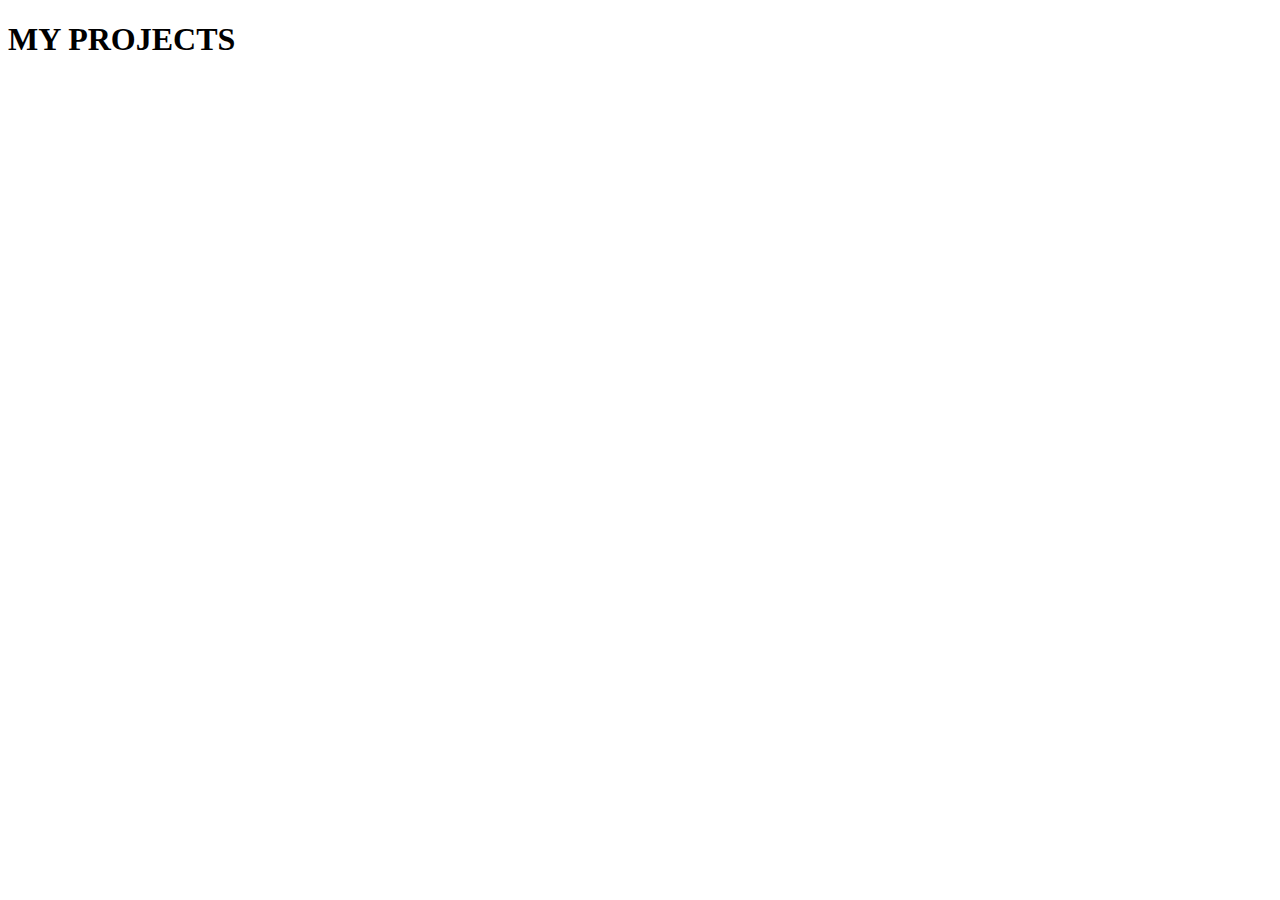
<file: my-projects.html>
<!DOCTYPE html>
<html lang="en">
<head>
    <meta charset="UTF-8">
    <meta name="viewport" content="width=device-width, initial-scale=1.0">
    <title>Document</title>
</head>
<body>
    <h1>MY PROJECTS</h1>
</body>
</html>
</file>
